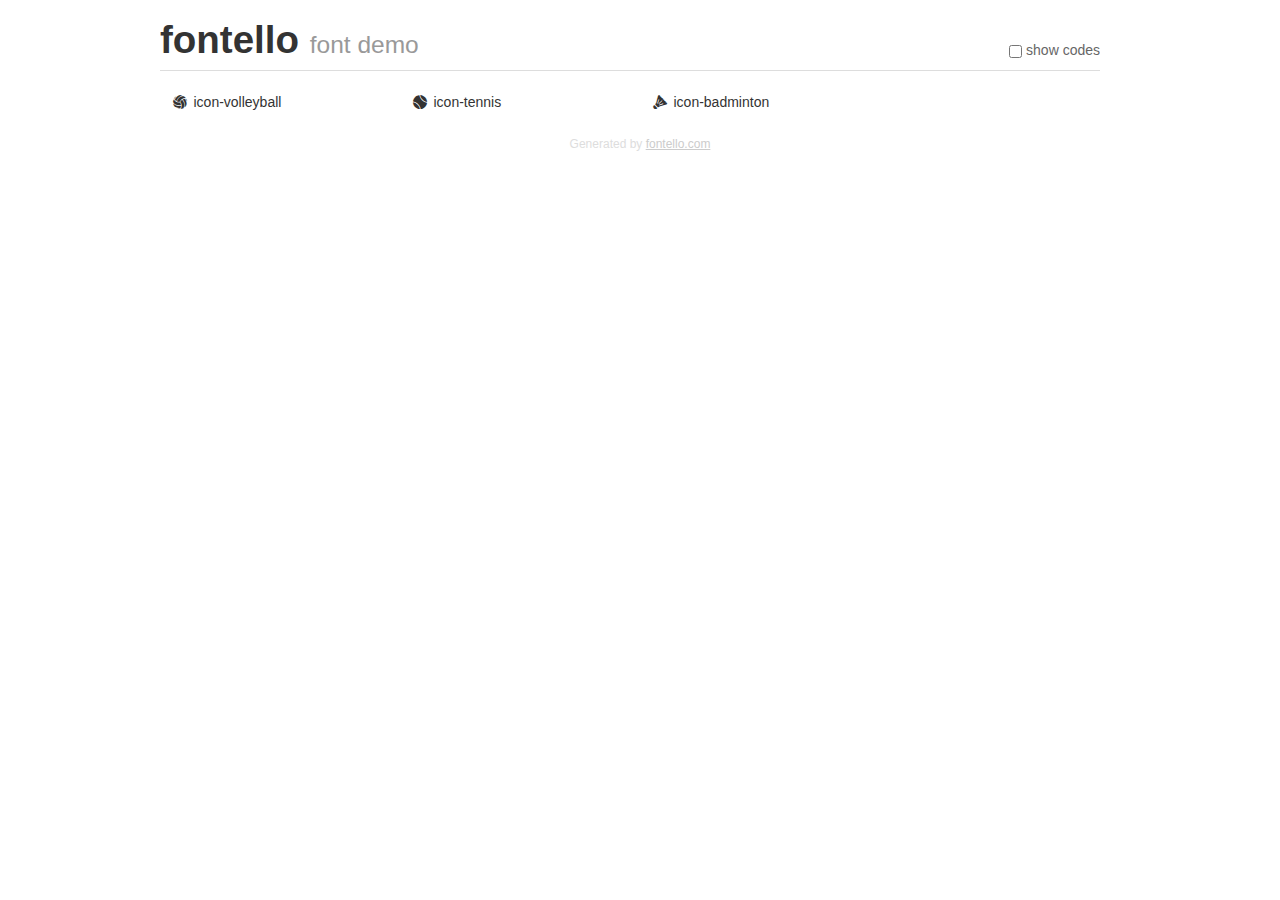
<file: Maison des ligues/Fontello/demo.html>
<!DOCTYPE html>
<html>
  <head><!--[if lt IE 9]><script language="javascript" type="text/javascript" src="//html5shim.googlecode.com/svn/trunk/html5.js"></script><![endif]-->
    <meta charset="UTF-8"><style>/*
 * Bootstrap v2.2.1
 *
 * Copyright 2012 Twitter, Inc
 * Licensed under the Apache License v2.0
 * http://www.apache.org/licenses/LICENSE-2.0
 *
 * Designed and built with all the love in the world @twitter by @mdo and @fat.
 */
.clearfix {
  *zoom: 1;
}
.clearfix:before,
.clearfix:after {
  display: table;
  content: "";
  line-height: 0;
}
.clearfix:after {
  clear: both;
}
html {
  font-size: 100%;
  -webkit-text-size-adjust: 100%;
  -ms-text-size-adjust: 100%;
}
a:focus {
  outline: thin dotted #333;
  outline: 5px auto -webkit-focus-ring-color;
  outline-offset: -2px;
}
a:hover,
a:active {
  outline: 0;
}
button,
input,
select,
textarea {
  margin: 0;
  font-size: 100%;
  vertical-align: middle;
}
button,
input {
  *overflow: visible;
  line-height: normal;
}
button::-moz-focus-inner,
input::-moz-focus-inner {
  padding: 0;
  border: 0;
}
body {
  margin: 0;
  font-family: "Helvetica Neue", Helvetica, Arial, sans-serif;
  font-size: 14px;
  line-height: 20px;
  color: #333;
  background-color: #fff;
}
a {
  color: #08c;
  text-decoration: none;
}
a:hover {
  color: #005580;
  text-decoration: underline;
}
.row {
  margin-left: -20px;
  *zoom: 1;
}
.row:before,
.row:after {
  display: table;
  content: "";
  line-height: 0;
}
.row:after {
  clear: both;
}
[class*="span"] {
  float: left;
  min-height: 1px;
  margin-left: 20px;
}
.container,
.navbar-static-top .container,
.navbar-fixed-top .container,
.navbar-fixed-bottom .container {
  width: 940px;
}
.span12 {
  width: 940px;
}
.span11 {
  width: 860px;
}
.span10 {
  width: 780px;
}
.span9 {
  width: 700px;
}
.span8 {
  width: 620px;
}
.span7 {
  width: 540px;
}
.span6 {
  width: 460px;
}
.span5 {
  width: 380px;
}
.span4 {
  width: 300px;
}
.span3 {
  width: 220px;
}
.span2 {
  width: 140px;
}
.span1 {
  width: 60px;
}
[class*="span"].pull-right,
.row-fluid [class*="span"].pull-right {
  float: right;
}
.container {
  margin-right: auto;
  margin-left: auto;
  *zoom: 1;
}
.container:before,
.container:after {
  display: table;
  content: "";
  line-height: 0;
}
.container:after {
  clear: both;
}
p {
  margin: 0 0 10px;
}
.lead {
  margin-bottom: 20px;
  font-size: 21px;
  font-weight: 200;
  line-height: 30px;
}
small {
  font-size: 85%;
}
h1 {
  margin: 10px 0;
  font-family: inherit;
  font-weight: bold;
  line-height: 20px;
  color: inherit;
  text-rendering: optimizelegibility;
}
h1 small {
  font-weight: normal;
  line-height: 1;
  color: #999;
}
h1 {
  line-height: 40px;
}
h1 {
  font-size: 38.5px;
}
h1 small {
  font-size: 24.5px;
}
body {
  margin-top: 90px;
}
.header {
  position: fixed;
  top: 0;
  left: 50%;
  margin-left: -480px;
  background-color: #fff;
  border-bottom: 1px solid #ddd;
  padding-top: 10px;
  z-index: 10;
}
.footer {
  color: #ddd;
  font-size: 12px;
  text-align: center;
  margin-top: 20px;
}
.footer a {
  color: #ccc;
  text-decoration: underline;
}
.the-icons {
  font-size: 14px;
  line-height: 24px;
}
.switch {
  position: absolute;
  right: 0;
  bottom: 10px;
  color: #666;
}
.switch input {
  margin-right: 0.3em;
}
.codesOn .i-name {
  display: none;
}
.codesOn .i-code {
  display: inline;
}
.i-code {
  display: none;
}
@font-face {
      font-family: 'fontello';
      src: url('./font/fontello.eot?49565753');
      src: url('./font/fontello.eot?49565753#iefix') format('embedded-opentype'),
           url('./font/fontello.woff?49565753') format('woff'),
           url('./font/fontello.ttf?49565753') format('truetype'),
           url('./font/fontello.svg?49565753#fontello') format('svg');
      font-weight: normal;
      font-style: normal;
    }
     
     
    .demo-icon
    {
      font-family: "fontello";
      font-style: normal;
      font-weight: normal;
      speak: none;
     
      display: inline-block;
      text-decoration: inherit;
      width: 1em;
      margin-right: .2em;
      text-align: center;
      /* opacity: .8; */
     
      /* For safety - reset parent styles, that can break glyph codes*/
      font-variant: normal;
      text-transform: none;
     
      /* fix buttons height, for twitter bootstrap */
      line-height: 1em;
     
      /* Animation center compensation - margins should be symmetric */
      /* remove if not needed */
      margin-left: .2em;
     
      /* You can be more comfortable with increased icons size */
      /* font-size: 120%; */
     
      /* Font smoothing. That was taken from TWBS */
      -webkit-font-smoothing: antialiased;
      -moz-osx-font-smoothing: grayscale;
     
      /* Uncomment for 3D effect */
      /* text-shadow: 1px 1px 1px rgba(127, 127, 127, 0.3); */
    }
     </style>
    <link rel="stylesheet" href="css/animation.css"><!--[if IE 7]><link rel="stylesheet" href="css/fontello-ie7.css"><![endif]-->
    <script>
      function toggleCodes(on) {
        var obj = document.getElementById('icons');
        
        if (on) {
          obj.className += ' codesOn';
        } else {
          obj.className = obj.className.replace(' codesOn', '');
        }
      }
      
    </script>
  </head>
  <body>
    <div class="container header">
      <h1>
        fontello
         <small>font demo</small>
      </h1>
      <label class="switch">
        <input type="checkbox" onclick="toggleCodes(this.checked)">show codes
      </label>
    </div>
    <div id="icons" class="container">
      <div class="row">
        <div title="Code: 0xe800" class="the-icons span3"><i class="demo-icon icon-volleyball">&#xe800;</i> <span class="i-name">icon-volleyball</span><span class="i-code">0xe800</span></div>
        <div title="Code: 0xe801" class="the-icons span3"><i class="demo-icon icon-tennis">&#xe801;</i> <span class="i-name">icon-tennis</span><span class="i-code">0xe801</span></div>
        <div title="Code: 0xe802" class="the-icons span3"><i class="demo-icon icon-badminton">&#xe802;</i> <span class="i-name">icon-badminton</span><span class="i-code">0xe802</span></div>
      </div>
    </div>
    <div class="container footer">Generated by <a href="http://fontello.com">fontello.com</a></div>
  </body>
</html>
</file>
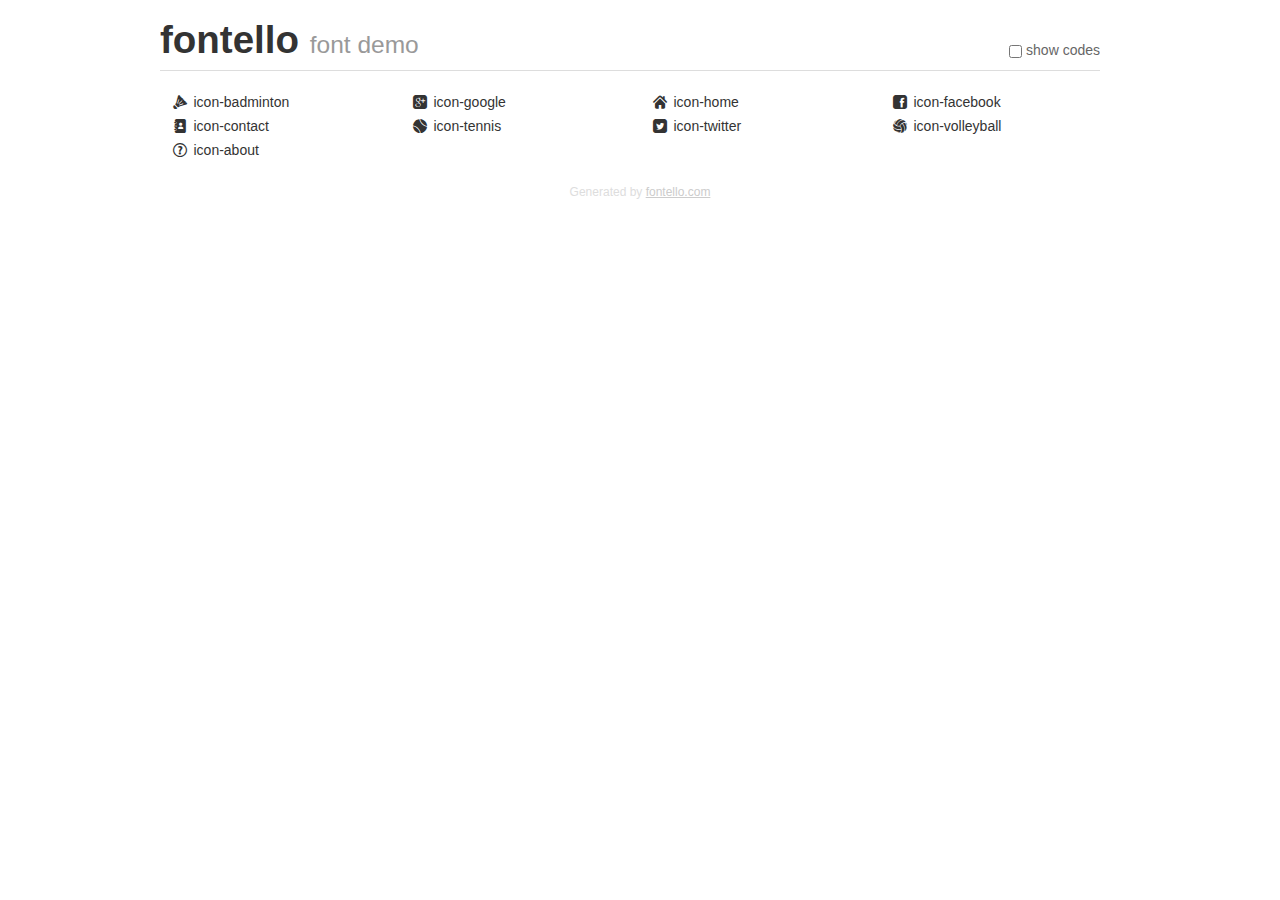
<file: Maison des ligues/fonts/demo.html>
<!DOCTYPE html>
<html>
  <head><!--[if lt IE 9]><script language="javascript" type="text/javascript" src="//html5shim.googlecode.com/svn/trunk/html5.js"></script><![endif]-->
    <meta charset="UTF-8"><style>/*
 * Bootstrap v2.2.1
 *
 * Copyright 2012 Twitter, Inc
 * Licensed under the Apache License v2.0
 * http://www.apache.org/licenses/LICENSE-2.0
 *
 * Designed and built with all the love in the world @twitter by @mdo and @fat.
 */
.clearfix {
  *zoom: 1;
}
.clearfix:before,
.clearfix:after {
  display: table;
  content: "";
  line-height: 0;
}
.clearfix:after {
  clear: both;
}
html {
  font-size: 100%;
  -webkit-text-size-adjust: 100%;
  -ms-text-size-adjust: 100%;
}
a:focus {
  outline: thin dotted #333;
  outline: 5px auto -webkit-focus-ring-color;
  outline-offset: -2px;
}
a:hover,
a:active {
  outline: 0;
}
button,
input,
select,
textarea {
  margin: 0;
  font-size: 100%;
  vertical-align: middle;
}
button,
input {
  *overflow: visible;
  line-height: normal;
}
button::-moz-focus-inner,
input::-moz-focus-inner {
  padding: 0;
  border: 0;
}
body {
  margin: 0;
  font-family: "Helvetica Neue", Helvetica, Arial, sans-serif;
  font-size: 14px;
  line-height: 20px;
  color: #333;
  background-color: #fff;
}
a {
  color: #08c;
  text-decoration: none;
}
a:hover {
  color: #005580;
  text-decoration: underline;
}
.row {
  margin-left: -20px;
  *zoom: 1;
}
.row:before,
.row:after {
  display: table;
  content: "";
  line-height: 0;
}
.row:after {
  clear: both;
}
[class*="span"] {
  float: left;
  min-height: 1px;
  margin-left: 20px;
}
.container,
.navbar-static-top .container,
.navbar-fixed-top .container,
.navbar-fixed-bottom .container {
  width: 940px;
}
.span12 {
  width: 940px;
}
.span11 {
  width: 860px;
}
.span10 {
  width: 780px;
}
.span9 {
  width: 700px;
}
.span8 {
  width: 620px;
}
.span7 {
  width: 540px;
}
.span6 {
  width: 460px;
}
.span5 {
  width: 380px;
}
.span4 {
  width: 300px;
}
.span3 {
  width: 220px;
}
.span2 {
  width: 140px;
}
.span1 {
  width: 60px;
}
[class*="span"].pull-right,
.row-fluid [class*="span"].pull-right {
  float: right;
}
.container {
  margin-right: auto;
  margin-left: auto;
  *zoom: 1;
}
.container:before,
.container:after {
  display: table;
  content: "";
  line-height: 0;
}
.container:after {
  clear: both;
}
p {
  margin: 0 0 10px;
}
.lead {
  margin-bottom: 20px;
  font-size: 21px;
  font-weight: 200;
  line-height: 30px;
}
small {
  font-size: 85%;
}
h1 {
  margin: 10px 0;
  font-family: inherit;
  font-weight: bold;
  line-height: 20px;
  color: inherit;
  text-rendering: optimizelegibility;
}
h1 small {
  font-weight: normal;
  line-height: 1;
  color: #999;
}
h1 {
  line-height: 40px;
}
h1 {
  font-size: 38.5px;
}
h1 small {
  font-size: 24.5px;
}
body {
  margin-top: 90px;
}
.header {
  position: fixed;
  top: 0;
  left: 50%;
  margin-left: -480px;
  background-color: #fff;
  border-bottom: 1px solid #ddd;
  padding-top: 10px;
  z-index: 10;
}
.footer {
  color: #ddd;
  font-size: 12px;
  text-align: center;
  margin-top: 20px;
}
.footer a {
  color: #ccc;
  text-decoration: underline;
}
.the-icons {
  font-size: 14px;
  line-height: 24px;
}
.switch {
  position: absolute;
  right: 0;
  bottom: 10px;
  color: #666;
}
.switch input {
  margin-right: 0.3em;
}
.codesOn .i-name {
  display: none;
}
.codesOn .i-code {
  display: inline;
}
.i-code {
  display: none;
}
@font-face {
      font-family: 'fontello';
      src: url('./font/fontello.eot?69152875');
      src: url('./font/fontello.eot?69152875#iefix') format('embedded-opentype'),
           url('./font/fontello.woff?69152875') format('woff'),
           url('./font/fontello.ttf?69152875') format('truetype'),
           url('./font/fontello.svg?69152875#fontello') format('svg');
      font-weight: normal;
      font-style: normal;
    }
     
     
    .demo-icon
    {
      font-family: "fontello";
      font-style: normal;
      font-weight: normal;
      speak: none;
     
      display: inline-block;
      text-decoration: inherit;
      width: 1em;
      margin-right: .2em;
      text-align: center;
      /* opacity: .8; */
     
      /* For safety - reset parent styles, that can break glyph codes*/
      font-variant: normal;
      text-transform: none;
     
      /* fix buttons height, for twitter bootstrap */
      line-height: 1em;
     
      /* Animation center compensation - margins should be symmetric */
      /* remove if not needed */
      margin-left: .2em;
     
      /* You can be more comfortable with increased icons size */
      /* font-size: 120%; */
     
      /* Font smoothing. That was taken from TWBS */
      -webkit-font-smoothing: antialiased;
      -moz-osx-font-smoothing: grayscale;
     
      /* Uncomment for 3D effect */
      /* text-shadow: 1px 1px 1px rgba(127, 127, 127, 0.3); */
    }
     </style>
    <link rel="stylesheet" href="css/animation.css"><!--[if IE 7]><link rel="stylesheet" href="css/fontello-ie7.css"><![endif]-->
    <script>
      function toggleCodes(on) {
        var obj = document.getElementById('icons');
        
        if (on) {
          obj.className += ' codesOn';
        } else {
          obj.className = obj.className.replace(' codesOn', '');
        }
      }
      
    </script>
  </head>
  <body>
    <div class="container header">
      <h1>
        fontello
         <small>font demo</small>
      </h1>
      <label class="switch">
        <input type="checkbox" onclick="toggleCodes(this.checked)">show codes
      </label>
    </div>
    <div id="icons" class="container">
      <div class="row">
        <div title="Code: 0xe800" class="the-icons span3"><i class="demo-icon icon-badminton">&#xe800;</i> <span class="i-name">icon-badminton</span><span class="i-code">0xe800</span></div>
        <div title="Code: 0xe801" class="the-icons span3"><i class="demo-icon icon-google">&#xe801;</i> <span class="i-name">icon-google</span><span class="i-code">0xe801</span></div>
        <div title="Code: 0xe802" class="the-icons span3"><i class="demo-icon icon-home">&#xe802;</i> <span class="i-name">icon-home</span><span class="i-code">0xe802</span></div>
        <div title="Code: 0xe803" class="the-icons span3"><i class="demo-icon icon-facebook">&#xe803;</i> <span class="i-name">icon-facebook</span><span class="i-code">0xe803</span></div>
      </div>
      <div class="row">
        <div title="Code: 0xe804" class="the-icons span3"><i class="demo-icon icon-contact">&#xe804;</i> <span class="i-name">icon-contact</span><span class="i-code">0xe804</span></div>
        <div title="Code: 0xe805" class="the-icons span3"><i class="demo-icon icon-tennis">&#xe805;</i> <span class="i-name">icon-tennis</span><span class="i-code">0xe805</span></div>
        <div title="Code: 0xe806" class="the-icons span3"><i class="demo-icon icon-twitter">&#xe806;</i> <span class="i-name">icon-twitter</span><span class="i-code">0xe806</span></div>
        <div title="Code: 0xe807" class="the-icons span3"><i class="demo-icon icon-volleyball">&#xe807;</i> <span class="i-name">icon-volleyball</span><span class="i-code">0xe807</span></div>
      </div>
      <div class="row">
        <div title="Code: 0xe808" class="the-icons span3"><i class="demo-icon icon-about">&#xe808;</i> <span class="i-name">icon-about</span><span class="i-code">0xe808</span></div>
      </div>
    </div>
    <div class="container footer">Generated by <a href="http://fontello.com">fontello.com</a></div>
  </body>
</html>
</file>
<file: Maison des ligues/Fontello/css/fontello-ie7.css>
[class^="icon-"], [class*=" icon-"] {
  font-family: 'fontello';
  font-style: normal;
  font-weight: normal;
 
  /* fix buttons height */
  line-height: 1em;
 
  /* you can be more comfortable with increased icons size */
  /* font-size: 120%; */
}
 
.icon-volleyball { *zoom: expression( this.runtimeStyle['zoom'] = '1', this.innerHTML = '&#xe800;&nbsp;'); }
.icon-tennis { *zoom: expression( this.runtimeStyle['zoom'] = '1', this.innerHTML = '&#xe801;&nbsp;'); }
.icon-badminton { *zoom: expression( this.runtimeStyle['zoom'] = '1', this.innerHTML = '&#xe802;&nbsp;'); }
</file>
<file: Maison des ligues/fonts/css/fontello-ie7.css>
[class^="icon-"], [class*=" icon-"] {
  font-family: 'fontello';
  font-style: normal;
  font-weight: normal;
 
  /* fix buttons height */
  line-height: 1em;
 
  /* you can be more comfortable with increased icons size */
  /* font-size: 120%; */
}
 
.icon-badminton { *zoom: expression( this.runtimeStyle['zoom'] = '1', this.innerHTML = '&#xe800;&nbsp;'); }
.icon-google { *zoom: expression( this.runtimeStyle['zoom'] = '1', this.innerHTML = '&#xe801;&nbsp;'); }
.icon-home { *zoom: expression( this.runtimeStyle['zoom'] = '1', this.innerHTML = '&#xe802;&nbsp;'); }
.icon-facebook { *zoom: expression( this.runtimeStyle['zoom'] = '1', this.innerHTML = '&#xe803;&nbsp;'); }
.icon-contact { *zoom: expression( this.runtimeStyle['zoom'] = '1', this.innerHTML = '&#xe804;&nbsp;'); }
.icon-tennis { *zoom: expression( this.runtimeStyle['zoom'] = '1', this.innerHTML = '&#xe805;&nbsp;'); }
.icon-twitter { *zoom: expression( this.runtimeStyle['zoom'] = '1', this.innerHTML = '&#xe806;&nbsp;'); }
.icon-volleyball { *zoom: expression( this.runtimeStyle['zoom'] = '1', this.innerHTML = '&#xe807;&nbsp;'); }
.icon-about { *zoom: expression( this.runtimeStyle['zoom'] = '1', this.innerHTML = '&#xe808;&nbsp;'); }
</file>
<file: Maison des ligues/Fontello/css/animation.css>
/*
   Animation example, for spinners
*/
.animate-spin {
  -moz-animation: spin 2s infinite linear;
  -o-animation: spin 2s infinite linear;
  -webkit-animation: spin 2s infinite linear;
  animation: spin 2s infinite linear;
  display: inline-block;
}
@-moz-keyframes spin {
  0% {
    -moz-transform: rotate(0deg);
    -o-transform: rotate(0deg);
    -webkit-transform: rotate(0deg);
    transform: rotate(0deg);
  }

  100% {
    -moz-transform: rotate(359deg);
    -o-transform: rotate(359deg);
    -webkit-transform: rotate(359deg);
    transform: rotate(359deg);
  }
}
@-webkit-keyframes spin {
  0% {
    -moz-transform: rotate(0deg);
    -o-transform: rotate(0deg);
    -webkit-transform: rotate(0deg);
    transform: rotate(0deg);
  }

  100% {
    -moz-transform: rotate(359deg);
    -o-transform: rotate(359deg);
    -webkit-transform: rotate(359deg);
    transform: rotate(359deg);
  }
}
@-o-keyframes spin {
  0% {
    -moz-transform: rotate(0deg);
    -o-transform: rotate(0deg);
    -webkit-transform: rotate(0deg);
    transform: rotate(0deg);
  }

  100% {
    -moz-transform: rotate(359deg);
    -o-transform: rotate(359deg);
    -webkit-transform: rotate(359deg);
    transform: rotate(359deg);
  }
}
@-ms-keyframes spin {
  0% {
    -moz-transform: rotate(0deg);
    -o-transform: rotate(0deg);
    -webkit-transform: rotate(0deg);
    transform: rotate(0deg);
  }

  100% {
    -moz-transform: rotate(359deg);
    -o-transform: rotate(359deg);
    -webkit-transform: rotate(359deg);
    transform: rotate(359deg);
  }
}
@keyframes spin {
  0% {
    -moz-transform: rotate(0deg);
    -o-transform: rotate(0deg);
    -webkit-transform: rotate(0deg);
    transform: rotate(0deg);
  }

  100% {
    -moz-transform: rotate(359deg);
    -o-transform: rotate(359deg);
    -webkit-transform: rotate(359deg);
    transform: rotate(359deg);
  }
}
</file>
<file: Maison des ligues/fonts/css/animation.css>
/*
   Animation example, for spinners
*/
.animate-spin {
  -moz-animation: spin 2s infinite linear;
  -o-animation: spin 2s infinite linear;
  -webkit-animation: spin 2s infinite linear;
  animation: spin 2s infinite linear;
  display: inline-block;
}
@-moz-keyframes spin {
  0% {
    -moz-transform: rotate(0deg);
    -o-transform: rotate(0deg);
    -webkit-transform: rotate(0deg);
    transform: rotate(0deg);
  }

  100% {
    -moz-transform: rotate(359deg);
    -o-transform: rotate(359deg);
    -webkit-transform: rotate(359deg);
    transform: rotate(359deg);
  }
}
@-webkit-keyframes spin {
  0% {
    -moz-transform: rotate(0deg);
    -o-transform: rotate(0deg);
    -webkit-transform: rotate(0deg);
    transform: rotate(0deg);
  }

  100% {
    -moz-transform: rotate(359deg);
    -o-transform: rotate(359deg);
    -webkit-transform: rotate(359deg);
    transform: rotate(359deg);
  }
}
@-o-keyframes spin {
  0% {
    -moz-transform: rotate(0deg);
    -o-transform: rotate(0deg);
    -webkit-transform: rotate(0deg);
    transform: rotate(0deg);
  }

  100% {
    -moz-transform: rotate(359deg);
    -o-transform: rotate(359deg);
    -webkit-transform: rotate(359deg);
    transform: rotate(359deg);
  }
}
@-ms-keyframes spin {
  0% {
    -moz-transform: rotate(0deg);
    -o-transform: rotate(0deg);
    -webkit-transform: rotate(0deg);
    transform: rotate(0deg);
  }

  100% {
    -moz-transform: rotate(359deg);
    -o-transform: rotate(359deg);
    -webkit-transform: rotate(359deg);
    transform: rotate(359deg);
  }
}
@keyframes spin {
  0% {
    -moz-transform: rotate(0deg);
    -o-transform: rotate(0deg);
    -webkit-transform: rotate(0deg);
    transform: rotate(0deg);
  }

  100% {
    -moz-transform: rotate(359deg);
    -o-transform: rotate(359deg);
    -webkit-transform: rotate(359deg);
    transform: rotate(359deg);
  }
}
</file>
